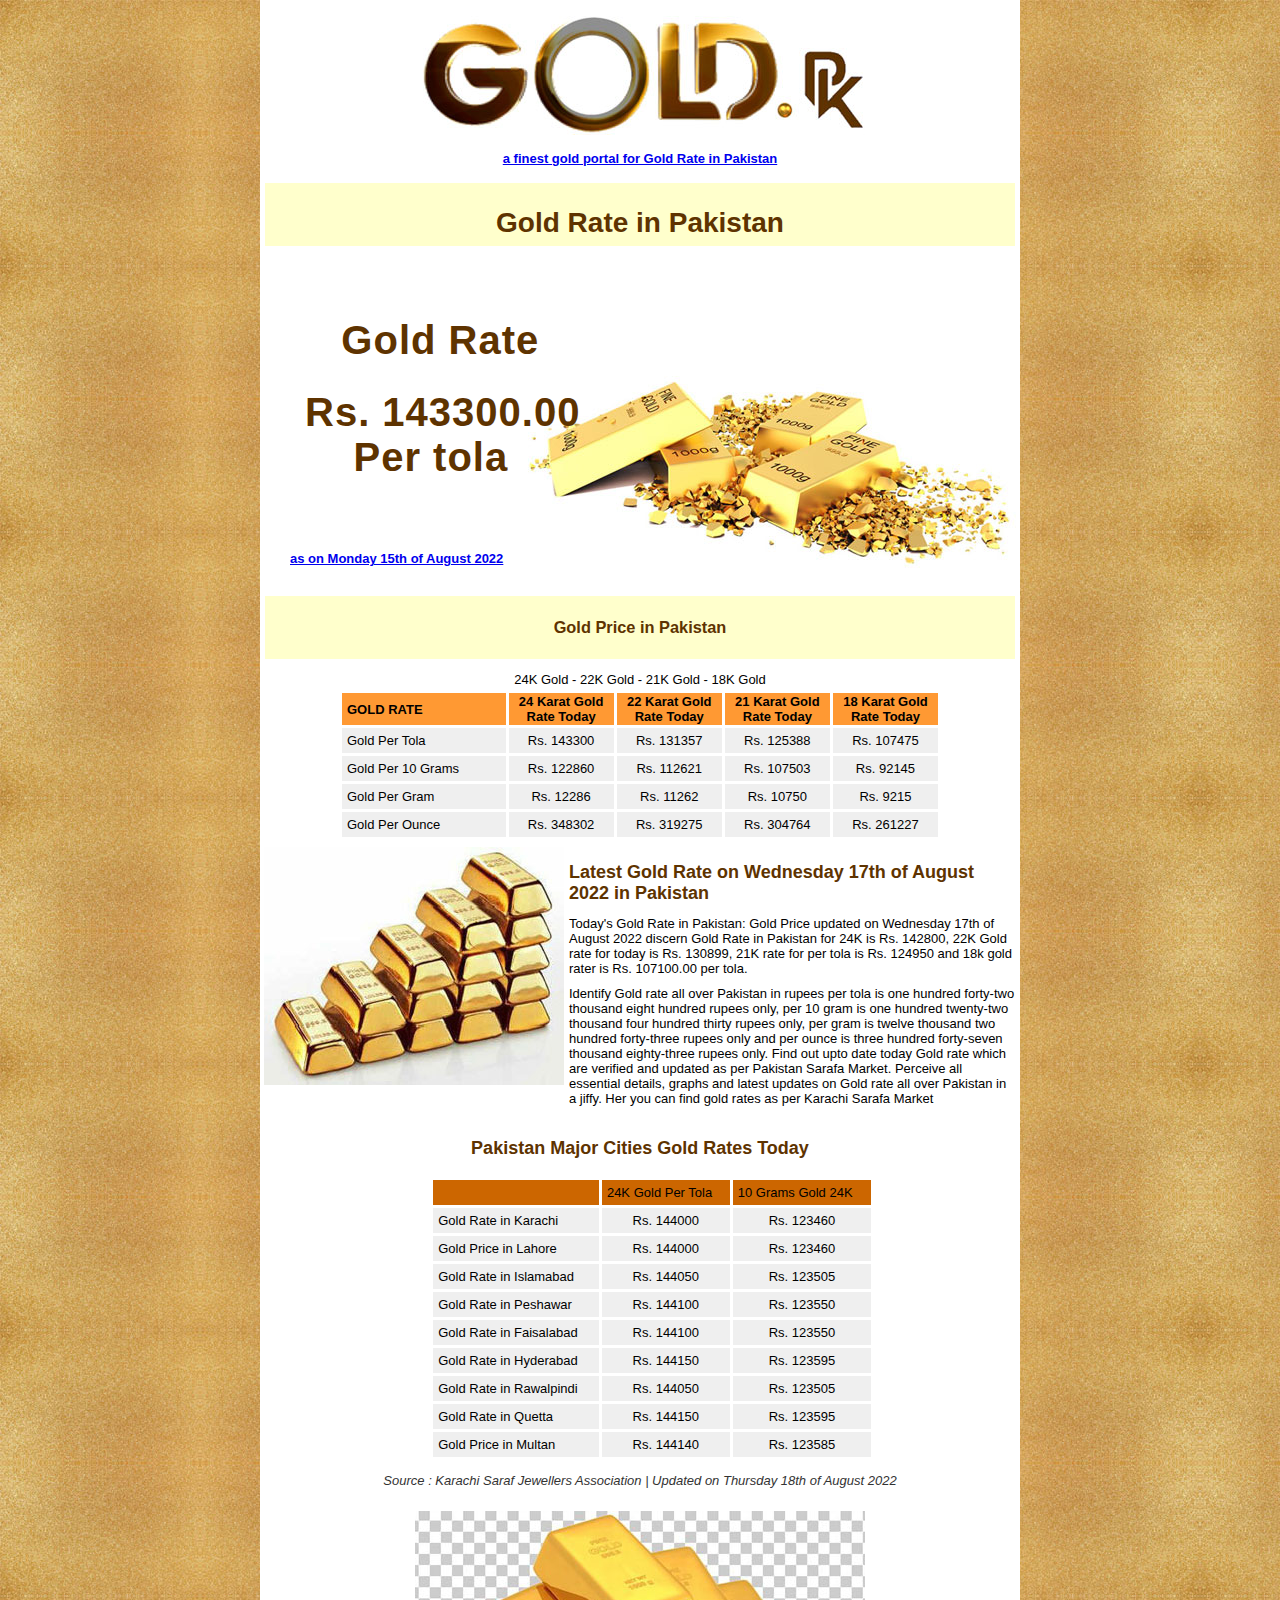
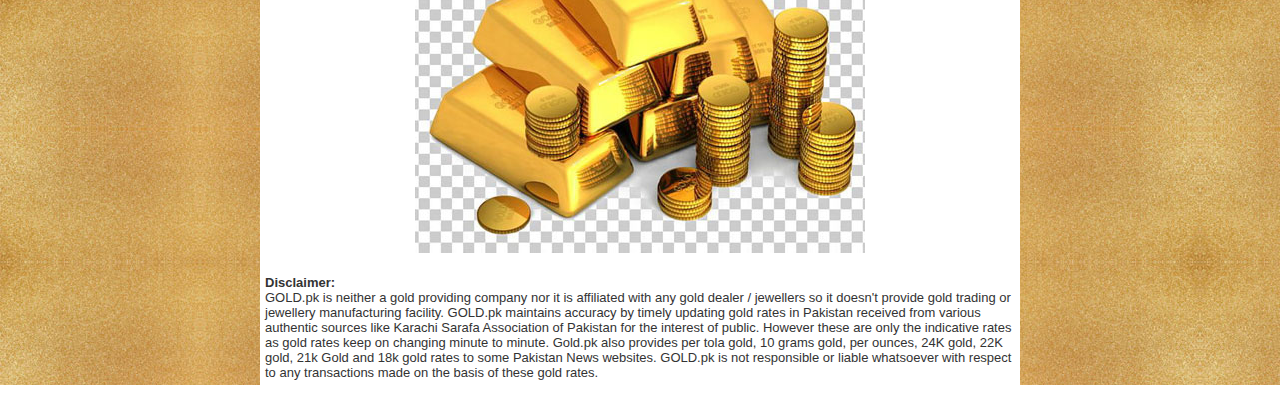
<file: index.html>
<!DOCTYPE html>
<html lang="en">

<head>
    <meta charset="UTF-8">
    <meta http-equiv="X-UA-Compatible" content="IE=edge">
    <meta name="viewport" content="width=device-width, initial-scale=1.0">
    <title>Gold Rate in Pakistan</title>
    <link rel="icon" href="./assests/images/gold-rates.ico" sizes="16x16">
    <link rel="stylesheet" href="./css/style.css">
</head>

<body background="./assests/images/bg.PNG">
    <main>
        <div class="background">
            <section class="section1">
                <div class="img1">
                    <img src="./assests/images/gold.pk.jpg" alt="Gold.pk">
                </div>
                <div class="anchor">
                    <a href="#">a finest gold portal for Gold Rate in Pakistan</a>
                </div>
            </section>
            <section class="section2">
                <div class="title">
                    <h1>Gold Rate in Pakistan</h1>

                </div>
                <div class="top">
                    <div class="middle">
                        <h1>&nbsp;&nbsp;&nbsp;Gold Rate</h1>

                        <h1>Rs. 143300.00 <br>&nbsp;&nbsp;&nbsp;&nbsp;Per tola</h1>
                    </div>
                    <div class="anchor1">
                        <a href="#">as on Monday 15th of August 2022</a>
                    </div>
                    <div class="images2">
                        <img src="./assests/images/gold.pk-2.jpg" alt="Gold Ingot">
                    </div>
                </div>
            </section>
            <section class="section3">
                <div class="title">
                    <h3>Gold Price in Pakistan</h3>
                </div>
                <div class="table">
                    <p class="t1">24K Gold - 22K Gold - 21K Gold - 18K Gold</p>

                    <table>
                        <tr class="tr1">

                            <th><strong> GOLD RATE</strong></th>
                            <td><strong> 24 Karat Gold Rate Today</strong></td>
                            <td><strong>22 Karat Gold Rate Today</strong></td>
                            <td><strong>21 Karat Gold Rate Today</strong></td>
                            <td><strong>18 Karat Gold Rate Today</strong></td>
                        </tr>
                        <span class="tr">
                            <tr>
                                <th>Gold Per Tola</th>
                                <td>Rs. 143300</td>
                                <td>Rs. 131357</td>
                                <td>Rs. 125388</td>
                                <td>Rs. 107475</td>
                            </tr>
                            <tr>
                                <th>Gold Per 10 Grams</th>
                                <td>Rs. 122860</td>
                                <td>Rs. 112621</td>
                                <td>Rs. 107503</td>
                                <td>Rs. 92145</td>
                            </tr>
                            <tr>
                                <th>Gold Per Gram</th>
                                <td>Rs. 12286</td>
                                <td>Rs. 11262</td>
                                <td>Rs. 10750</td>
                                <td>Rs. 9215</td>
                            </tr>
                            <tr>
                                <th>Gold Per Ounce</th>
                                <td>Rs. 348302</td>
                                <td>Rs. 319275</td>
                                <td>Rs. 304764</td>
                                <td>Rs. 261227</td>
                            </tr>
                        </span>
                    </table>
                </div>
            </section>
            <section class="section4">
                <div>
                    <img src="./assests/images/gold-price-in-pakistan.jpg" alt="Gold-Price-In-Pakistan">
                </div>
                <div class="between">
                    <h2>Latest Gold Rate on Wednesday 17th of August 2022 in Pakistan</h2>
                    <p>Today's Gold Rate in Pakistan: Gold Price updated on Wednesday 17th of August 2022 discern Gold
                        Rate in Pakistan for 24K is Rs. 142800, 22K Gold rate for today is Rs. 130899, 21K rate for per
                        tola is Rs. 124950 and 18k gold rater is Rs. 107100.00 per tola.</p>
                    <p>Identify Gold rate all over Pakistan in rupees per tola is one hundred forty-two thousand eight
                        hundred rupees only, per 10 gram is one hundred twenty-two thousand four hundred thirty rupees
                        only, per gram is twelve thousand two hundred forty-three rupees only and per ounce is three
                        hundred forty-seven thousand eighty-three rupees only. Find out upto date today Gold rate which
                        are verified and updated as per Pakistan Sarafa Market. Perceive all essential details, graphs
                        and latest updates on Gold rate all over Pakistan in a jiffy. Her you can find gold rates as per
                        Karachi Sarafa Market</p>
                </div>
            </section>
            <section class="section5">
                <h2>Pakistan Major Cities Gold Rates Today</h2>
                <table class="table2">
                    <tr class="tr2">
                        <th></th>
                        <th>24K Gold Per Tola</th>
                        <th>10 Grams Gold 24K</th>
                    </tr>
                    <tr>
                        <th>Gold Rate in Karachi</th>
                        <td>Rs. 144000</td>
                        <td>Rs. 123460</td>
                    </tr>
                    <tr>
                        <th>Gold Price in Lahore</th>
                        <td>Rs. 144000</td>
                        <td>Rs. 123460</td>
                    </tr>
                    <tr>
                        <th>Gold Rate in Islamabad</th>
                        <td>Rs. 144050</td>
                        <td>Rs. 123505</td>
                    </tr>
                    <tr>
                        <th>Gold Rate in Peshawar</th>
                        <td>Rs. 144100</td>
                        <td>Rs. 123550</td>
                    </tr>
                    <tr>
                        <th>Gold Rate in Faisalabad</th>
                        <td>Rs. 144100 </td>
                        <td>Rs. 123550</td>
                    </tr>
                    <tr>
                        <th>Gold Rate in Hyderabad</th>
                        <td>Rs. 144150</td>
                        <td>Rs. 123595</td>
                    </tr>
                    <tr>
                        <th>Gold Rate in Rawalpindi</th>
                        <td>Rs. 144050</td>
                        <td>Rs. 123505</td>
                    </tr>
                    <tr>
                        <th>Gold Rate in Quetta</th>
                        <td>Rs. 144150</td>
                        <td>Rs. 123595</td>
                    </tr>
                    <tr>
                        <th>Gold Price in Multan</th>
                        <td>Rs. 144140</td>
                        <td>Rs. 123585</td>
                    </tr>
                </table>
                <p><i>Source : Karachi Saraf Jewellers Association | Updated on Thursday 18th of August 2022</i></p>
            </section>
            <footer class="end">
                <div class="img4">
                    <img src="./assests/images/gold-rate-karachi.jpg" alt="Gold Rate Karachi">
                </div>
                <p><strong>Disclaimer:</strong><br />GOLD.pk is neither a gold providing company nor it is affiliated
                    with any gold dealer / jewellers so it doesn't provide gold trading or jewellery manufacturing
                    facility. GOLD.pk maintains accuracy by timely updating gold rates in Pakistan received from various
                    authentic sources like Karachi Sarafa Association of Pakistan for the interest of public. However
                    these are only the indicative rates as gold rates keep on changing minute to minute. Gold.pk also
                    provides per tola gold, 10 grams gold, per ounces, 24K gold, 22K gold, 21k Gold and 18k gold rates
                    to some Pakistan News websites. GOLD.pk is not responsible or liable whatsoever with respect to any
                    transactions made on the basis of these gold rates.
                </p>
            </footer>
        </div>
    </main>
</body>

</html>
</file>
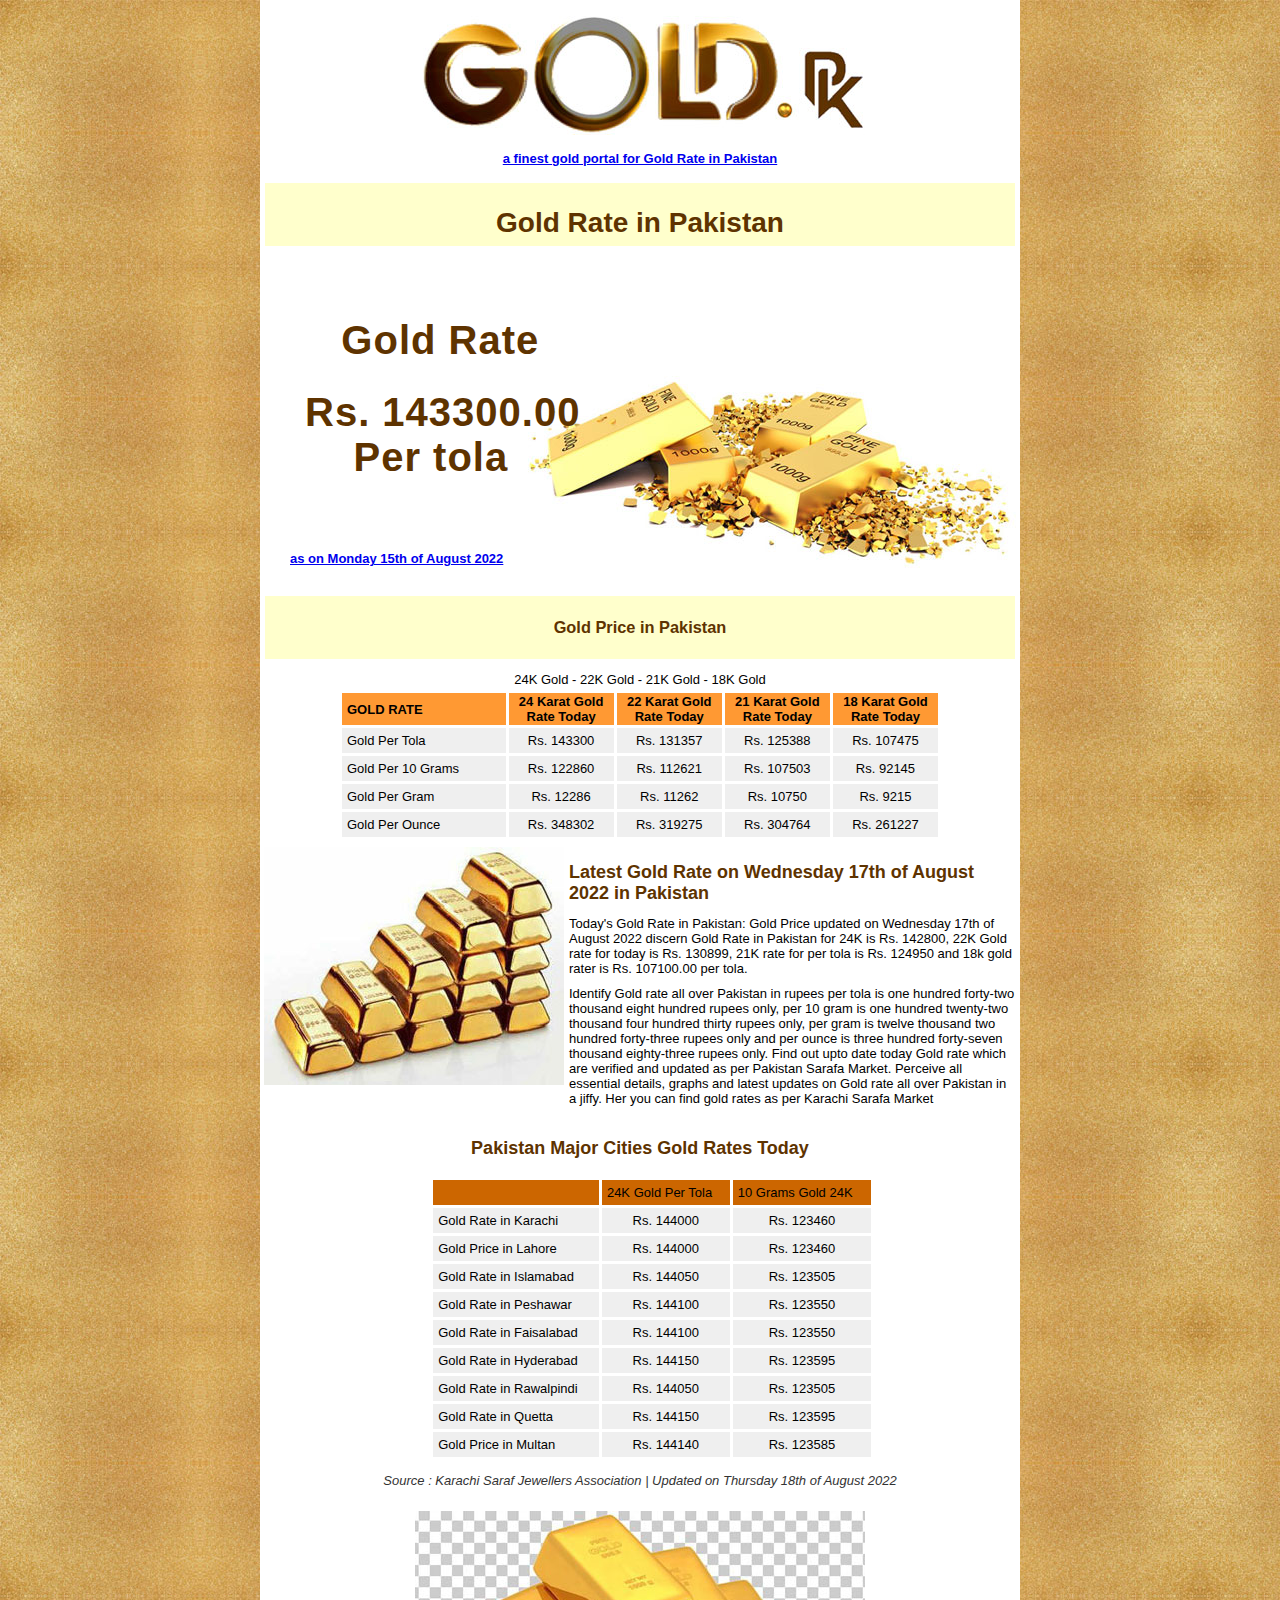
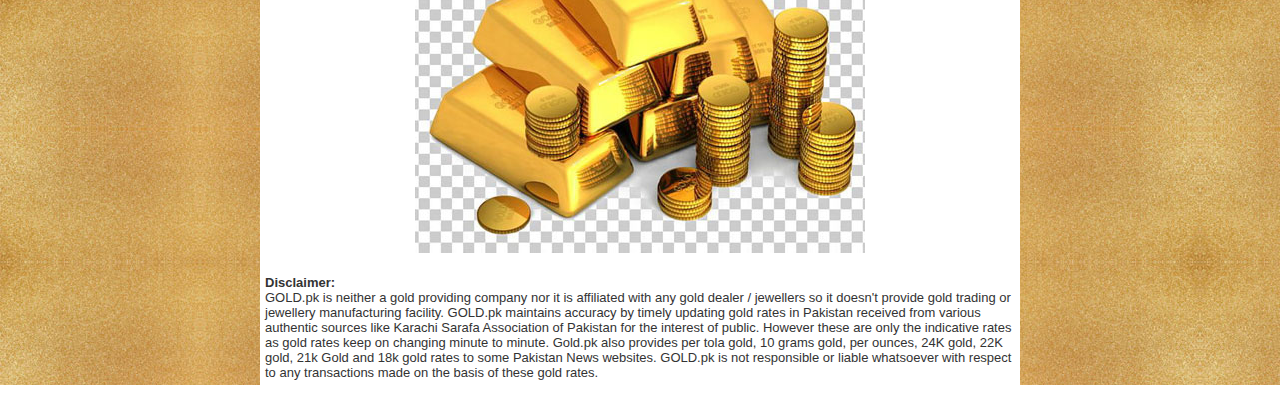
<file: goldpk.html>
<!DOCTYPE html>
<html lang="en">

<head>
    <meta charset="UTF-8">
    <meta http-equiv="X-UA-Compatible" content="IE=edge">
    <meta name="viewport" content="width=device-width, initial-scale=1.0">
    <title>Gold Rate in Pakistan</title>
    <link rel="icon" href="./assests/images/gold-rates.ico" sizes="16x16">
    <link rel="stylesheet" href="./css/style.css">
</head>

<body background="./assests/images/bg.PNG">
    <main>
        <div class="background">
            <section class="section1">
                <div class="img1">
                    <img src="./assests/images/gold.pk.jpg" alt="Gold.pk">
                </div>
                <div class="anchor">
                    <a href="#">a finest gold portal for Gold Rate in Pakistan</a>
                </div>
            </section>
            <section class="section2">
                <div class="title">
                    <h1>Gold Rate in Pakistan</h1>

                </div>
                <div class="top">
                    <div class="middle">
                        <h1>&nbsp;&nbsp;&nbsp;Gold Rate</h1>

                        <h1>Rs. 143300.00 <br>&nbsp;&nbsp;&nbsp;&nbsp;Per tola</h1>
                    </div>
                    <div class="anchor1">
                        <a href="#">as on Monday 15th of August 2022</a>
                    </div>
                    <div class="images2">
                        <img src="./assests/images/gold.pk-2.jpg" alt="Gold Ingot">
                    </div>
                </div>
            </section>
            <section class="section3">
                <div class="title">
                    <h3>Gold Price in Pakistan</h3>
                </div>
                <div class="table">
                    <p class="t1">24K Gold - 22K Gold - 21K Gold - 18K Gold</p>

                    <table>
                        <tr class="tr1">

                            <th><strong> GOLD RATE</strong></th>
                            <td><strong> 24 Karat Gold Rate Today</strong></td>
                            <td><strong>22 Karat Gold Rate Today</strong></td>
                            <td><strong>21 Karat Gold Rate Today</strong></td>
                            <td><strong>18 Karat Gold Rate Today</strong></td>
                        </tr>
                        <span class="tr">
                            <tr>
                                <th>Gold Per Tola</th>
                                <td>Rs. 143300</td>
                                <td>Rs. 131357</td>
                                <td>Rs. 125388</td>
                                <td>Rs. 107475</td>
                            </tr>
                            <tr>
                                <th>Gold Per 10 Grams</th>
                                <td>Rs. 122860</td>
                                <td>Rs. 112621</td>
                                <td>Rs. 107503</td>
                                <td>Rs. 92145</td>
                            </tr>
                            <tr>
                                <th>Gold Per Gram</th>
                                <td>Rs. 12286</td>
                                <td>Rs. 11262</td>
                                <td>Rs. 10750</td>
                                <td>Rs. 9215</td>
                            </tr>
                            <tr>
                                <th>Gold Per Ounce</th>
                                <td>Rs. 348302</td>
                                <td>Rs. 319275</td>
                                <td>Rs. 304764</td>
                                <td>Rs. 261227</td>
                            </tr>
                        </span>
                    </table>
                </div>
            </section>
            <section class="section4">
                <div>
                    <img src="./assests/images/gold-price-in-pakistan.jpg" alt="Gold-Price-In-Pakistan">
                </div>
                <div class="between">
                    <h2>Latest Gold Rate on Wednesday 17th of August 2022 in Pakistan</h2>
                    <p>Today's Gold Rate in Pakistan: Gold Price updated on Wednesday 17th of August 2022 discern Gold
                        Rate in Pakistan for 24K is Rs. 142800, 22K Gold rate for today is Rs. 130899, 21K rate for per
                        tola is Rs. 124950 and 18k gold rater is Rs. 107100.00 per tola.</p>
                    <p>Identify Gold rate all over Pakistan in rupees per tola is one hundred forty-two thousand eight
                        hundred rupees only, per 10 gram is one hundred twenty-two thousand four hundred thirty rupees
                        only, per gram is twelve thousand two hundred forty-three rupees only and per ounce is three
                        hundred forty-seven thousand eighty-three rupees only. Find out upto date today Gold rate which
                        are verified and updated as per Pakistan Sarafa Market. Perceive all essential details, graphs
                        and latest updates on Gold rate all over Pakistan in a jiffy. Her you can find gold rates as per
                        Karachi Sarafa Market</p>
                </div>
            </section>
            <section class="section5">
                <h2>Pakistan Major Cities Gold Rates Today</h2>
                <table class="table2">
                    <tr class="tr2">
                        <th></th>
                        <th>24K Gold Per Tola</th>
                        <th>10 Grams Gold 24K</th>
                    </tr>
                    <tr>
                        <th>Gold Rate in Karachi</th>
                        <td>Rs. 144000</td>
                        <td>Rs. 123460</td>
                    </tr>
                    <tr>
                        <th>Gold Price in Lahore</th>
                        <td>Rs. 144000</td>
                        <td>Rs. 123460</td>
                    </tr>
                    <tr>
                        <th>Gold Rate in Islamabad</th>
                        <td>Rs. 144050</td>
                        <td>Rs. 123505</td>
                    </tr>
                    <tr>
                        <th>Gold Rate in Peshawar</th>
                        <td>Rs. 144100</td>
                        <td>Rs. 123550</td>
                    </tr>
                    <tr>
                        <th>Gold Rate in Faisalabad</th>
                        <td>Rs. 144100 </td>
                        <td>Rs. 123550</td>
                    </tr>
                    <tr>
                        <th>Gold Rate in Hyderabad</th>
                        <td>Rs. 144150</td>
                        <td>Rs. 123595</td>
                    </tr>
                    <tr>
                        <th>Gold Rate in Rawalpindi</th>
                        <td>Rs. 144050</td>
                        <td>Rs. 123505</td>
                    </tr>
                    <tr>
                        <th>Gold Rate in Quetta</th>
                        <td>Rs. 144150</td>
                        <td>Rs. 123595</td>
                    </tr>
                    <tr>
                        <th>Gold Price in Multan</th>
                        <td>Rs. 144140</td>
                        <td>Rs. 123585</td>
                    </tr>
                </table>
                <p><i>Source : Karachi Saraf Jewellers Association | Updated on Thursday 18th of August 2022</i></p>
            </section>
            <footer class="end">
                <div class="img4">
                    <img src="./assests/images/gold-rate-karachi.jpg" alt="Gold Rate Karachi">
                </div>
                <p><strong>Disclaimer:</strong><br />GOLD.pk is neither a gold providing company nor it is affiliated
                    with any gold dealer / jewellers so it doesn't provide gold trading or jewellery manufacturing
                    facility. GOLD.pk maintains accuracy by timely updating gold rates in Pakistan received from various
                    authentic sources like Karachi Sarafa Association of Pakistan for the interest of public. However
                    these are only the indicative rates as gold rates keep on changing minute to minute. Gold.pk also
                    provides per tola gold, 10 grams gold, per ounces, 24K gold, 22K gold, 21k Gold and 18k gold rates
                    to some Pakistan News websites. GOLD.pk is not responsible or liable whatsoever with respect to any
                    transactions made on the basis of these gold rates.
                </p>
            </footer>
        </div>
    </main>
</body>

</html>
</file>
<file: css/style.css>
body {
     margin: 0;
     padding: 0;
 }

 .background {
     background-color: white;
     margin: -15px 260px;

 }


 a:hover {
     font-size: 87%;
     text-decoration: none;
 }

 .anchor {
     text-align: center;
     padding: 12px;
     font-family: verdana, helvetica, sans-serif;
     font-size: 13px;
     font-weight: bold;
 }

 .title {
     background-color: #ffffCC;
     text-align: center;
     color: #5E3300;
     height: 45px;
     padding: 13px;
     margin: 5px;
     padding-top: 5px;
     font-family: arial, helvetica, sans-serif;
     font-size: 14px;
 }

 .img1 {
     text-align: center;
     padding-top: 23px;
 }

 .anchor1 {
     font-family: verdana, helvetica, sans-serif;
     font-size: 13px;
     font-weight: bold;
     margin-left: 30px;
     margin-bottom: 30px;
 }

 .middle {
     color: #5E3300;
     font-family: arial, helvetica, sans-serif;
     font-size: 20px;
     padding: 25px;
     letter-spacing: 1px;
     margin: 20px;
     text-indent: initial;
 }

 .images2 {
     float: right;
     margin-top: -29%;
 }

 .t1 {
     text-align: center;
     font-family: tahoma, verdana, arial;
     font-size: 13px;
     margin-bottom: 0;
 }

 .table table {
     text-align: center;
     font-family: tahoma, verdana, arial;
     font-size: 13px;
     border-spacing: 3px;
     margin-left: 10%;
     width: 80%;
     padding: 3px;
 }

 .tr1 {
     background-color: #FF9933;
 }

 tr {
     background-color: #EFEFEF;
 }

 .table td {
     width: 18%
 }

 th {
     font-weight: normal;
     padding: 5px;
     text-align: left;
 }



 .between p {
     font-family: tahoma, verdana, arial;
     font-size: 13px;
     padding-left: 5px;
     margin-top: -3px;
 }

 .between h2 {
     color: #5E3300;
     font-family: arial, helvetica, sans-serif;
     font-size: 18px;
     padding-left: 5px;
 }

 .section4 {
     display: flex;
     padding: 4px;
 }

 .section5 h2 {
     color: #5E3300;
     font-family: arial, helvetica, sans-serif;
     font-size: 18px;
     text-align: center;
 }

 .table2 {
     font-family: verdana, arial, helvetica, sans-serif;
     font-size: 13px;
     border-spacing: 3px;
     margin-left: 22%;
     width: 450px;
     padding: 3px;
 }

 .table2 td {
     text-align: center;
 }

 .tr2 {
     background-color: #cc6600;
 }

 .tr3 {
     background-color: #EFEFEF;
 }

 .section5 p {
     font-family: tahoma, verdana, arial;
     font-size: 13px;
     color: #333333;
     text-align: center;
     margin-top: 0;
     padding: 10px;
 }


 .img4 {
     text-align: center;
 }

 .end p {
     padding: 5px;
     font-family: tahoma, verdana, arial;
     font-size: 13px;
     color: #333333;
 }
</file>
